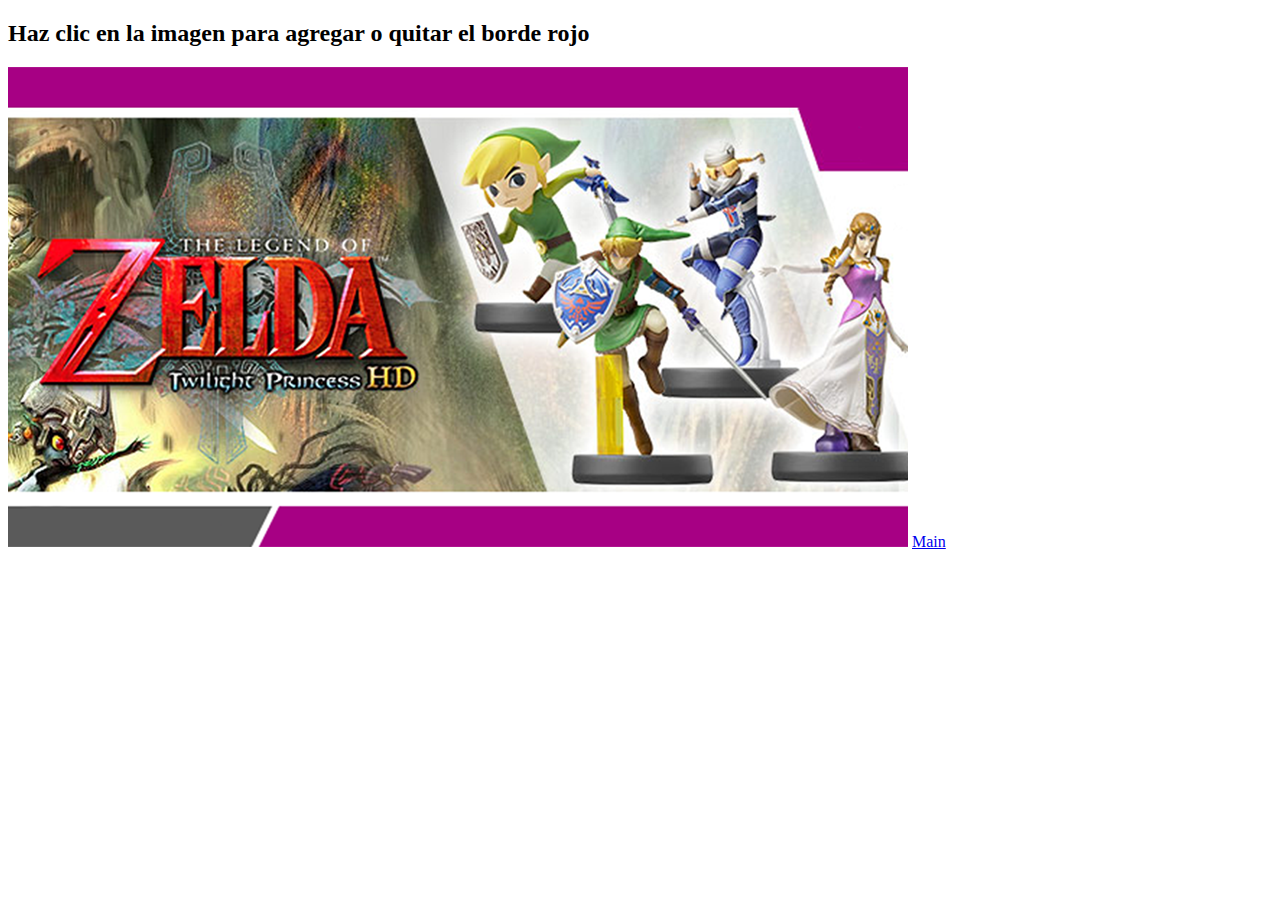
<file: index1.html>
<!DOCTYPE html>
<html lang="en">
  <head>
    <meta charset="UTF-8" />
    <meta name="viewport" content="width=device-width, initial-scale=1.0" />
    <title>Exercise-one</title>
    <link rel="stylesheet" href="" />
  </head>
  <body>
    <h2>Haz clic en la imagen para agregar o quitar el borde rojo</h2>
    <img
      id="borde_img"
      src="./assets/img/img1.1.png"
      alt="Imagen mascotas borde rojo"
    />

    <a href="index0.html">Main</a>

    <script src="assets/js/index1.js"></script>
  </body>
</html>
</file>
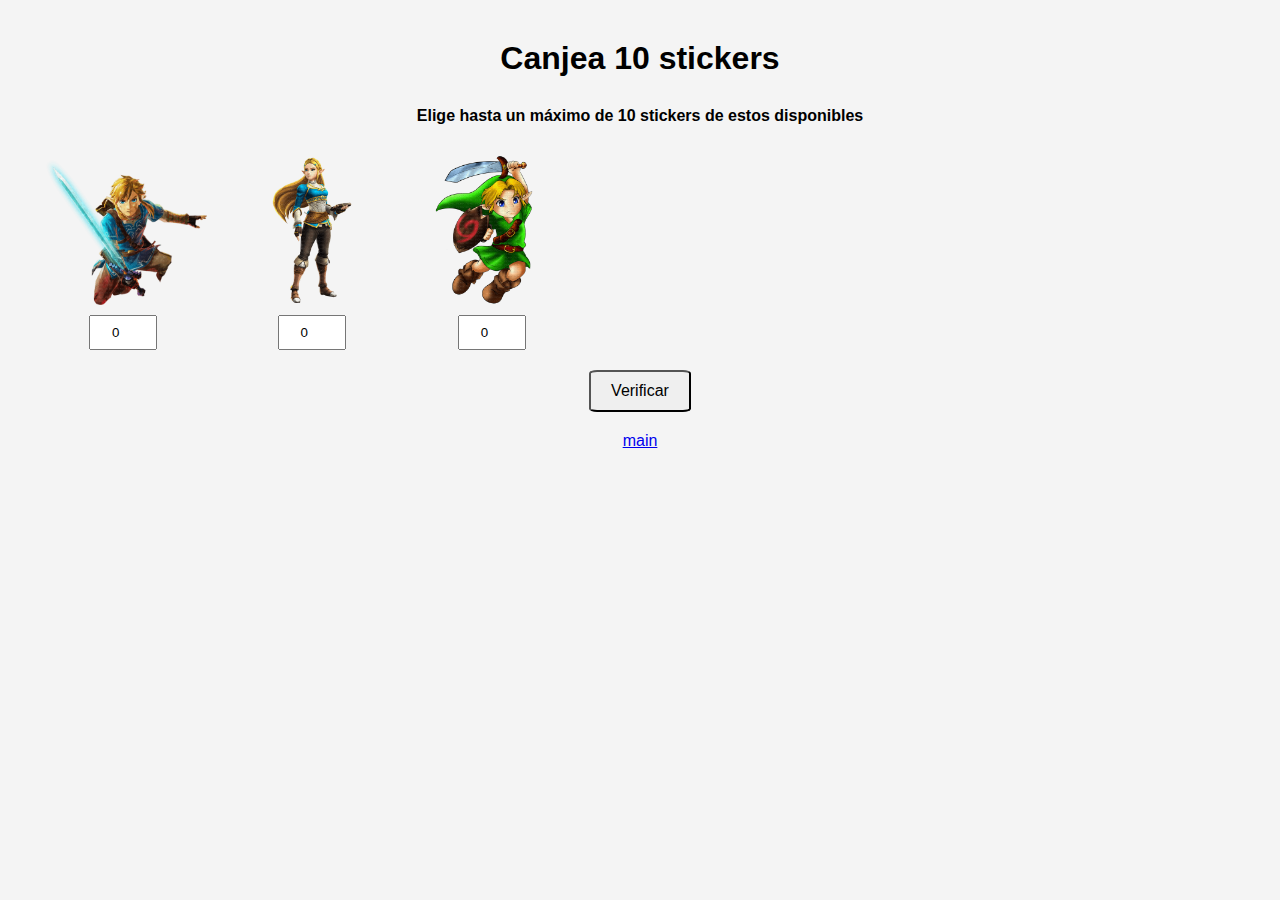
<file: index2.html>
<!DOCTYPE html>
<html lang="en">
  <head>
    <meta charset="UTF-8" />
    <meta name="viewport" content="width=device-width, initial-scale=1.0" />
    <title>Exercise-two</title>
    <link rel="stylesheet" href="./assets/css/style2.css" />
  </head>
  <body>
    <h1>Canjea 10 stickers</h1>
    <h4>Elige hasta un máximo de 10 stickers de estos disponibles</h4>

    <div class="sticker-container">
      <div class="sticker">
        <img src="./assets/img/img2.1.png" alt="Sticker 1" />
        <input type="number" id="sticker1" min="0" max="10" value="0" />
      </div>
      <div class="sticker">
        <img src="./assets/img/img2.2.png" alt="Sticker 2" />
        <input type="number" id="sticker2" min="0" max="10" value="0" />
      </div>
      <div class="sticker">
        <img src="./assets/img/img2.3.png" alt="Sticker 3" />
        <input type="number" id="sticker3" min="0" max="10" value="0" />
      </div>
    </div>

    <button onclick="verificarCantidadStickers()">Verificar</button>
    <p id="resultado"></p>

    <a href="index0.html">main</a>

    <script src="assets/js/index2.js"></script>
  </body>
</html>
</file>
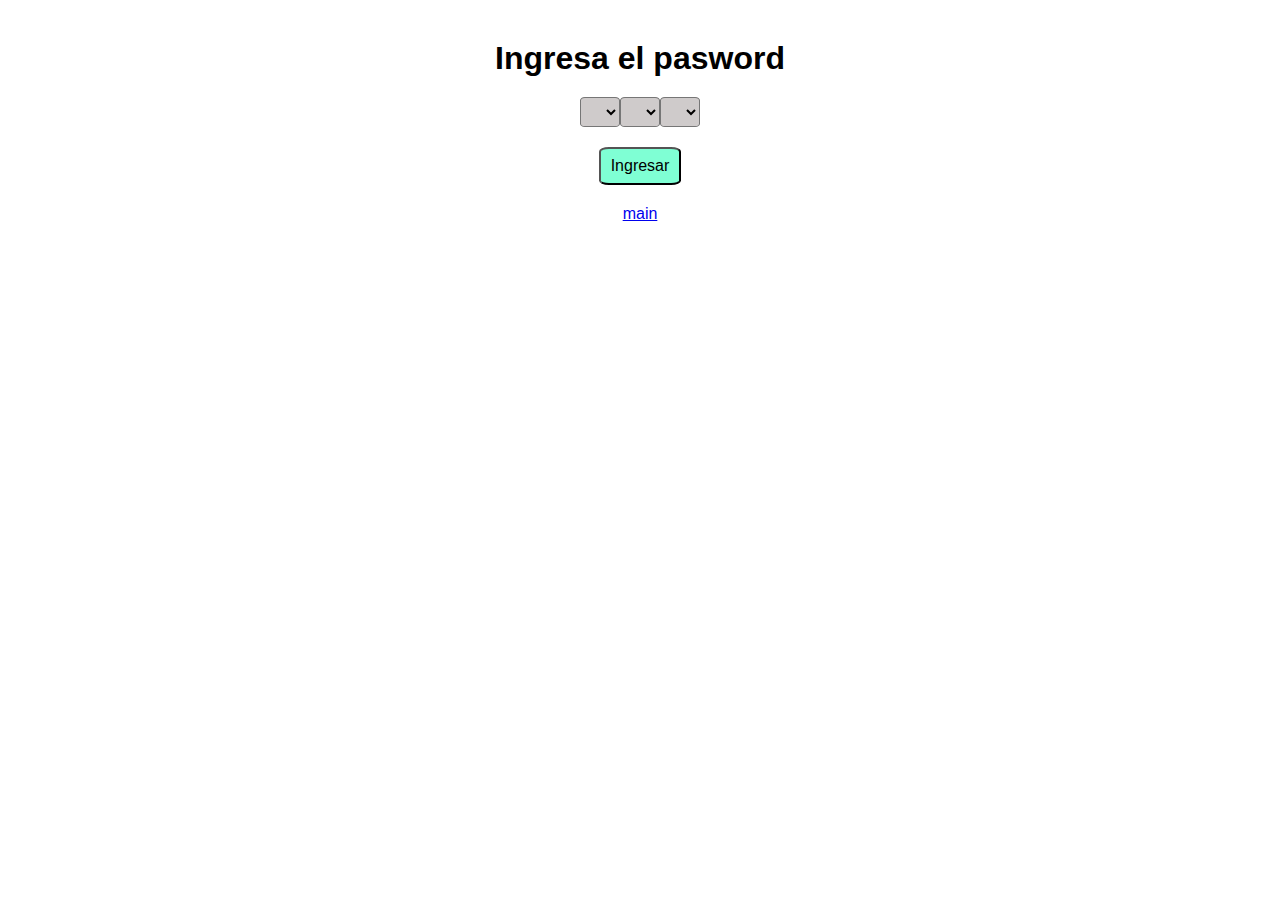
<file: index3.html>
<!DOCTYPE html>
<html lang="en">
  <head>
    <meta charset="UTF-8" />
    <meta name="viewport" content="width=device-width, initial-scale=1.0" />
    <title>Excersice-three</title>
    <link rel="stylesheet" href="./assets/css/style3.css" />
  </head>
  <body>
    <h1>Ingresa el pasword</h1>

    <div class="select-container">
      <select class="digitos" id="dig1" name="select1">
        <option value=""></option>
        <option value="1">1</option>
        <option value="2">2</option>
        <option value="3">3</option>
        <option value="4">4</option>
        <option value="5">5</option>
        <option value="6">6</option>
        <option value="7">7</option>
        <option value="8">8</option>
        <option value="9">9</option>
      </select>
      <select class="digitos" id="dig2" name="select2">
        <option value=""></option>
        <option value="1">1</option>
        <option value="2">2</option>
        <option value="3">3</option>
        <option value="4">4</option>
        <option value="5">5</option>
        <option value="6">6</option>
        <option value="7">7</option>
        <option value="8">8</option>
        <option value="9">9</option>
      </select>
      <select class="digitos" id="dig3" name="select3">
        <option value=""></option>
        <option value="1">1</option>
        <option value="2">2</option>
        <option value="3">3</option>
        <option value="4">4</option>
        <option value="5">5</option>
        <option value="6">6</option>
        <option value="7">7</option>
        <option value="8">8</option>
        <option value="9">9</option>
      </select>
    </div>
    <button onclick="verificarContraseña()">Ingresar</button>
    <p id="result"></p>

    <a href="index0.html">main</a>
    
    <script src="assets/js/index3.js"></script>
  </body>
</html>
</file>
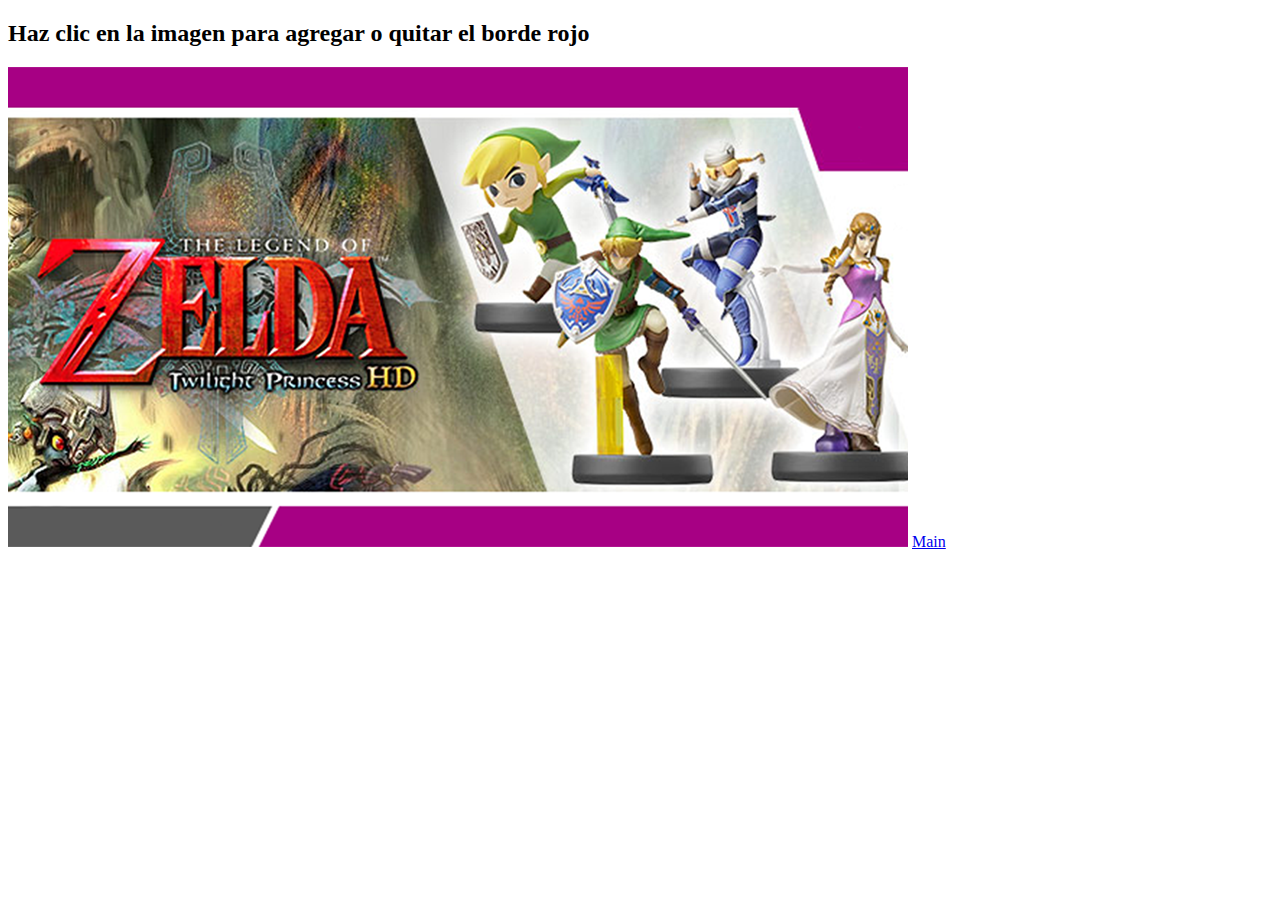
<file: html/index1.html>
<!DOCTYPE html>
<html lang="en">
  <head>
    <meta charset="UTF-8" />
    <meta name="viewport" content="width=device-width, initial-scale=1.0" />
    <title>Exercise-one</title>
    <link rel="stylesheet" href="" />
  </head>
  <body>
    <h2>Haz clic en la imagen para agregar o quitar el borde rojo</h2>
    <img
      id="borde_img"
      src="../assets/img/img1.1.png"
      alt="Imagen mascotas borde rojo"
    />

    <a href="../index.html">Main</a>

    <script src="../assets/js/index1.js"></script>
  </body>
</html>
</file>
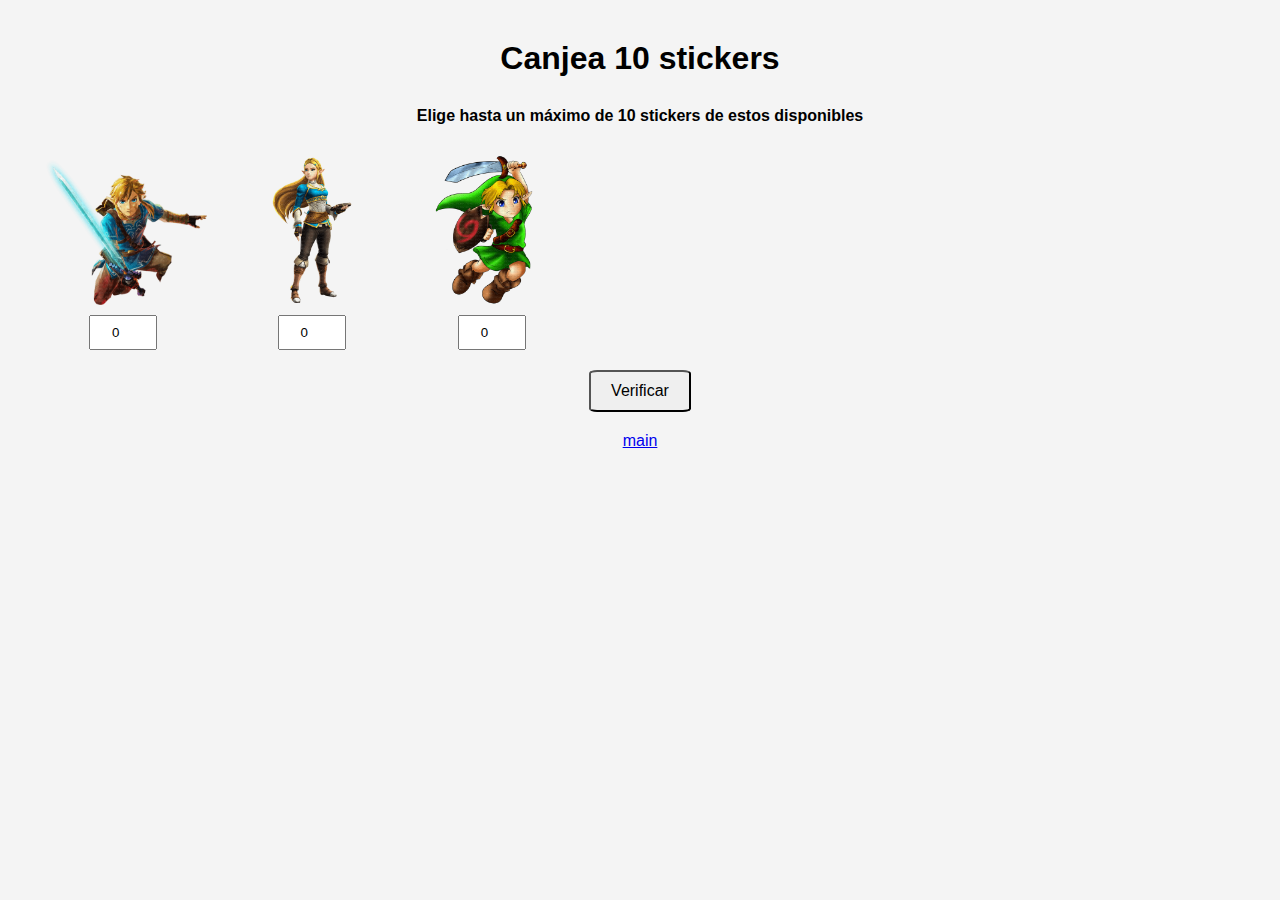
<file: html/index2.html>
<!DOCTYPE html>
<html lang="en">
  <head>
    <meta charset="UTF-8" />
    <meta name="viewport" content="width=device-width, initial-scale=1.0" />
    <title>Exercise-two</title>
    <link rel="stylesheet" href="../assets/css/style2.css" />
  </head>
  <body>
    <h1>Canjea 10 stickers</h1>
    <h4>Elige hasta un máximo de 10 stickers de estos disponibles</h4>

    <div class="sticker-container">
      <div class="sticker">
        <img src="../assets/img/img2.1.png" alt="Sticker 1" />
        <input type="number" id="sticker1" min="0" max="10" value="0" />
      </div>
      <div class="sticker">
        <img src="../assets/img/img2.2.png" alt="Sticker 2" />
        <input type="number" id="sticker2" min="0" max="10" value="0" />
      </div>
      <div class="sticker">
        <img src="../assets/img/img2.3.png" alt="Sticker 3" />
        <input type="number" id="sticker3" min="0" max="10" value="0" />
      </div>
    </div>

    <button onclick="verificarCantidadStickers()">Verificar</button>
    <p id="resultado"></p>

    <a href="../index.html">main</a>

    <script src="../assets/js/index2.js"></script>
  </body>
</html>
</file>
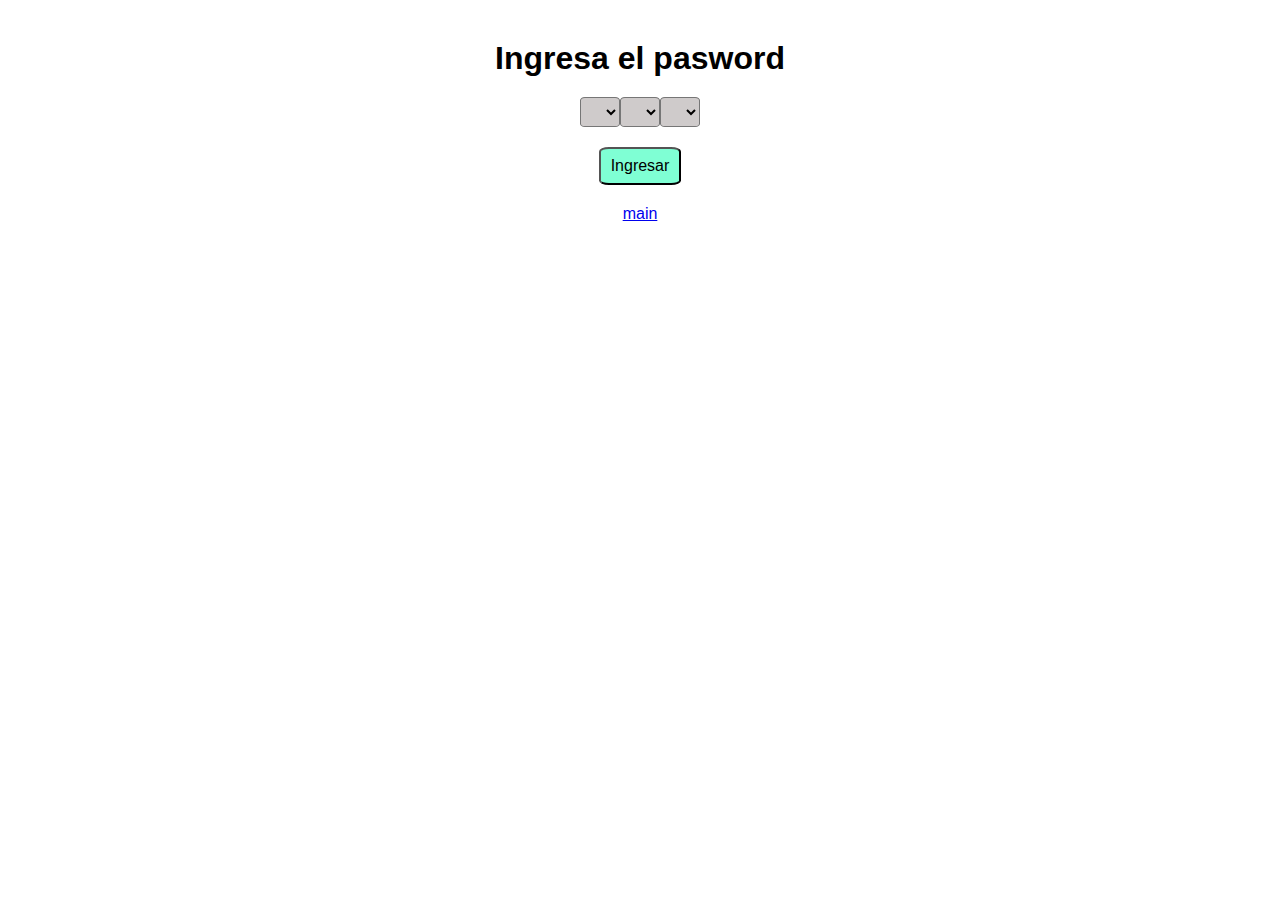
<file: html/index3.html>
<!DOCTYPE html>
<html lang="en">
  <head>
    <meta charset="UTF-8" />
    <meta name="viewport" content="width=device-width, initial-scale=1.0" />
    <title>Excersice-three</title>
    <link rel="stylesheet" href="../assets/css/style3.css" />
  </head>
  <body>
    <h1>Ingresa el pasword</h1>

    <div class="select-container">
      <select class="digitos" id="dig1" name="select1">
        <option value=""></option>
        <option value="1">1</option>
        <option value="2">2</option>
        <option value="3">3</option>
        <option value="4">4</option>
        <option value="5">5</option>
        <option value="6">6</option>
        <option value="7">7</option>
        <option value="8">8</option>
        <option value="9">9</option>
      </select>
      <select class="digitos" id="dig2" name="select2">
        <option value=""></option>
        <option value="1">1</option>
        <option value="2">2</option>
        <option value="3">3</option>
        <option value="4">4</option>
        <option value="5">5</option>
        <option value="6">6</option>
        <option value="7">7</option>
        <option value="8">8</option>
        <option value="9">9</option>
      </select>
      <select class="digitos" id="dig3" name="select3">
        <option value=""></option>
        <option value="1">1</option>
        <option value="2">2</option>
        <option value="3">3</option>
        <option value="4">4</option>
        <option value="5">5</option>
        <option value="6">6</option>
        <option value="7">7</option>
        <option value="8">8</option>
        <option value="9">9</option>
      </select>
    </div>
    <button onclick="verificarContraseña()">Ingresar</button>
    <p id="result"></p>

    <a href="../index.html">main</a>
    
    <script src="../assets/js/index3.js"></script>
  </body>
</html>
</file>
<file: assets/css/style2.css>
*{
    margin: 0;
    padding: 0;
}

body {
    font-family: Arial, sans-serif;
    text-align: center;
    margin: 40px;
    background-color:#f4f4f4;
}

h1 {
    margin-bottom: 30px;
}

h4{
    margin-bottom: 30px;
}

.sticker-container {
    display: flex;
    flex-direction: row;
    gap: 50px;
    margin-bottom: 20px;
}

.sticker {
    display: flex;
    flex-direction: column;
    align-items: center;
    text-align: center;

}

.sticker img{
    max-height: 150px;
}

input[type="number"] {
    width: 40px;
    margin-top: 10px;
    padding: 8px 12px;
    text-align: center;
}

button {
    padding: 10px 20px;
    font-size: 16px;
    cursor: pointer;
    border-radius: 8%;
}

#resultado {
    margin-top: 20px;
    font-size: 18px;
    font-weight: bold;
}
</file>
<file: assets/css/style3.css>
body {
    font-family: Arial, sans-serif;
    text-align: center;
    margin: 40px;
    background-color: #ffffff;
  }
  
  h1 {
    margin-bottom: 20px;
  }
  
  .select-container {
    display: flex;
    justify-content: center;
    margin-bottom: 20px;
  }
  
  .digitos {
    font-size: 14px;
    padding: 5px;
    background-color: #cfcbcb;
    border-radius: 12%;
  }

  
  button {
    padding: 8px 10px;
    font-size: 16px;
    cursor: pointer;
    background-color: aquamarine;
    border-radius: 12%;
  }
  
  #result {
    margin-top: 20px;
    font-size: 18px;
    font-weight: bold;
  }
</file>
